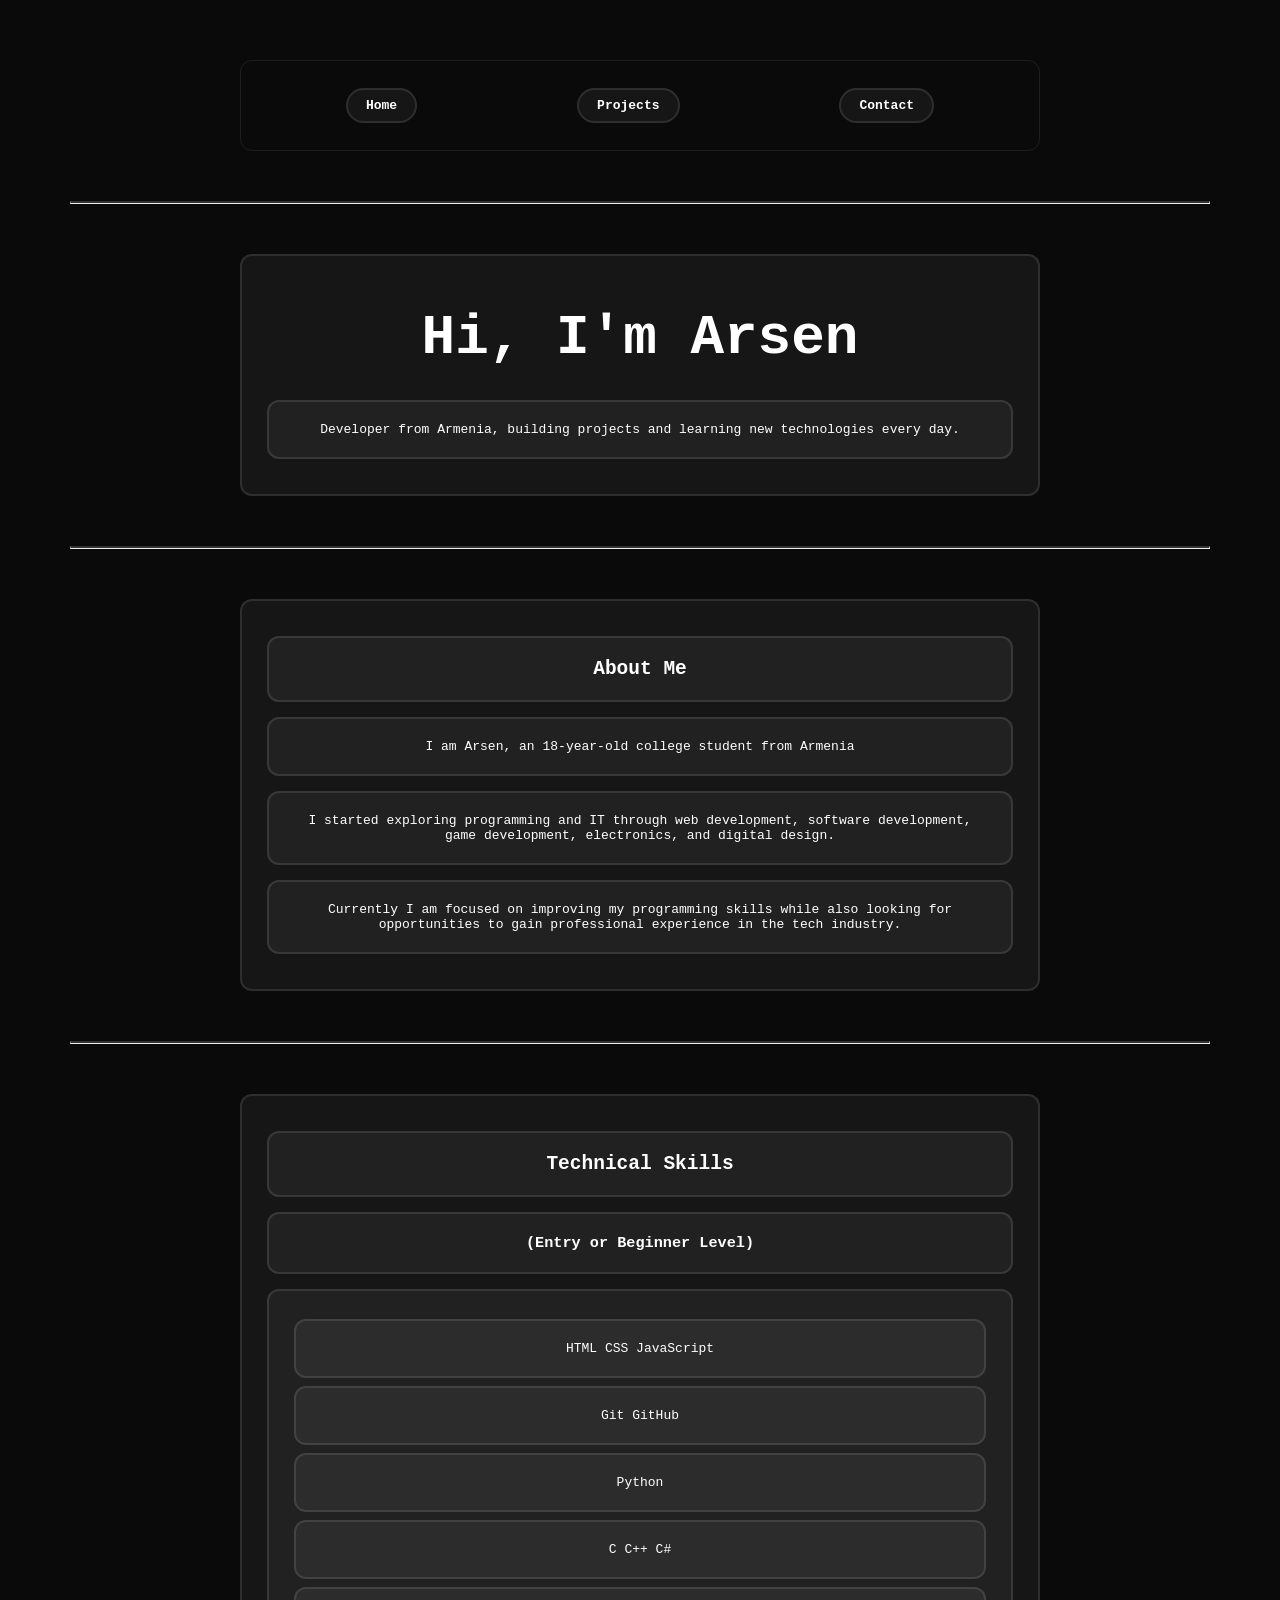
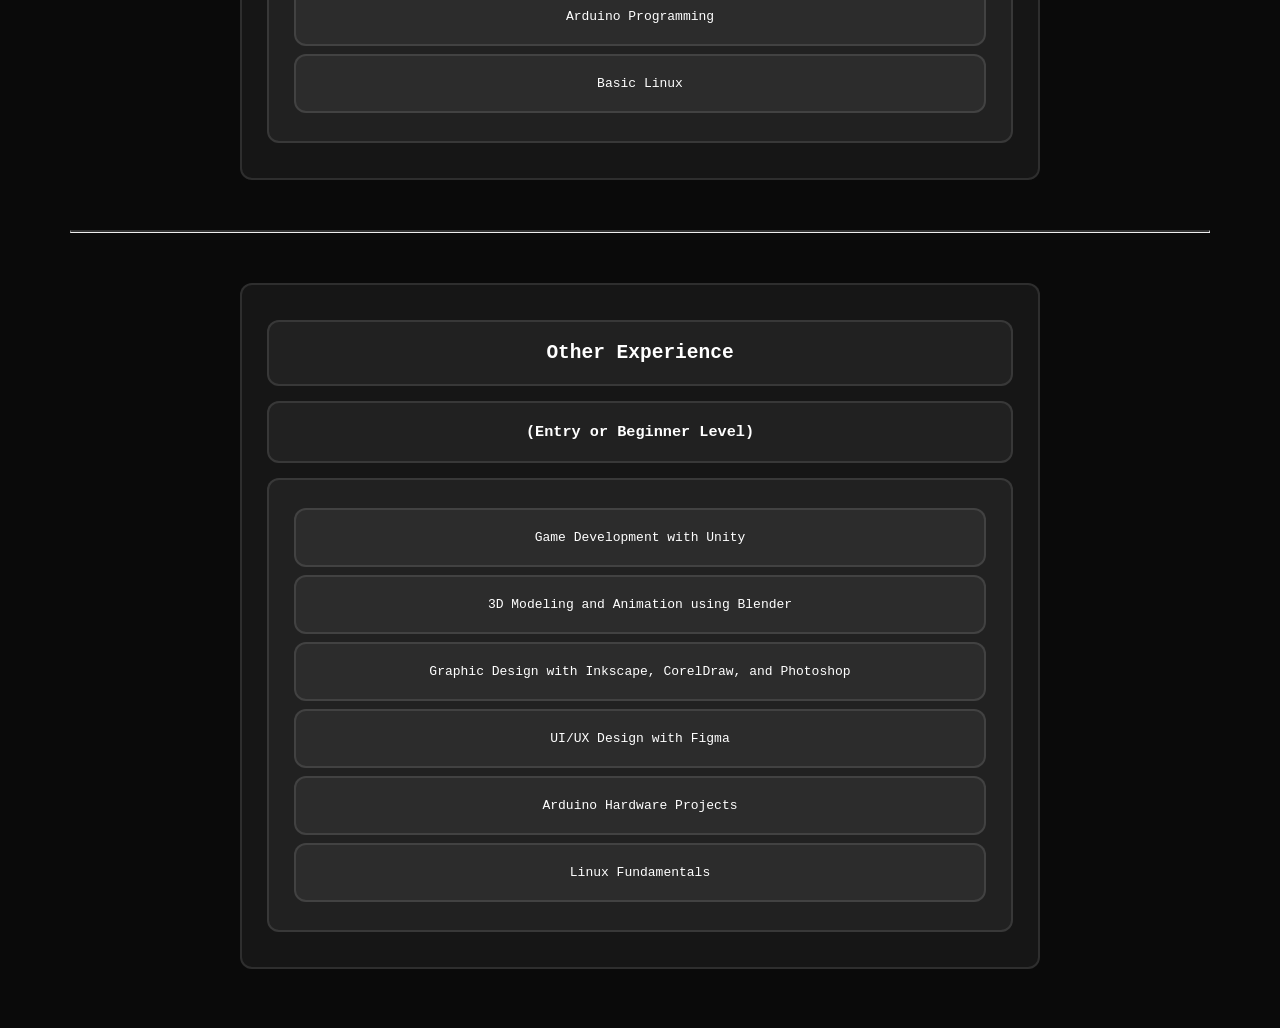
<file: index.html>
<!DOCTYPE html>
<html lang="en">

<head>
    <meta charset="UTF-8">
    <meta name="viewport" content="width=device-width, initial-scale=1.0">
    <title>Personal Web Site</title>
    <link rel="icon" href="logo.svg" type="image/svg+xml">
    <link rel="stylesheet" href="style.css">
</head>

<body>
    <nav>
        <a href="index.html">
            <span>Home</span>
        </a>
        <a href="projects.html">
            <span>Projects</span>
        </a>
        <a href="contact.html">
            <span>Contact</span>
        </a>
    </nav>
    <hr>
    <div id="hero">
        <h1>Hi, I'm Arsen</h1>
        <p>Developer from Armenia, building projects and learning new technologies every day.</p>
    </div>
    <hr>

    <div id="about">
        <h2>About Me</h2>
        <p>I am Arsen, an 18-year-old college student from Armenia</p>
        <p>I started exploring programming and IT through web development, software development, game development,
            electronics, and digital design.</p>
        <p>Currently I am focused on improving my programming skills while also looking for opportunities to gain
            professional experience in the tech industry.</p>
    </div>
    <hr>

    <div id="skills">
        <h2>Technical Skills</h2>
        <h3>(Entry or Beginner Level)</h3>
        <ul>
            <li>HTML CSS JavaScript</li>
            <li>Git GitHub</li>
            <li>Python</li>
            <li>C C++ C#</li>
            <li>Arduino Programming</li>
            <li>Basic Linux</li>
        </ul>
    </div>
    <hr>

    <div id="experience">
        <h2>Other Experience</h2>
        <h3>(Entry or Beginner Level)</h3>
        <ul>
            <li>Game Development with Unity</li>
            <li>3D Modeling and Animation using Blender</li>
            <li>Graphic Design with Inkscape, CorelDraw, and Photoshop</li>
            <li>UI/UX Design with Figma</li>
            <li>Arduino Hardware Projects</li>
            <li>Linux Fundamentals</li>
        </ul>
    </div>
</body>
</html>
</file>
<file: style.css>
* {
    margin: 0;
    padding: 0;
    box-sizing: border-box;
}

body {
    font-family: monospace;
    background: #0a0a0a;
    color: #ffffff;
    text-align: center;
    padding: 40px 20px;
    min-height: 100vh;
}

h1 {
    font-size: 3.5rem;
    font-weight: 900;
    margin: 30px auto;
}

hr {
    border-top: 2px double #333;
    margin: 50px;
}

h2,
h3,
p,
ul,
li,
#hero,
#about,
#skills,
#experience,
#contact,
footer,
.project,
.contact-card,
.image-square-wrapper,
a {
    background: rgba(255, 255, 255, 0.05);
    border: 2px solid rgba(255, 255, 255, 0.1);
    border-radius: 12px;
    padding: 20px 25px;
    margin: 15px auto;
    max-width: 800px;
    text-align: center;
    color: #ffffff;
    text-decoration: none;
    display: block;
    transition: all 0.3s ease;
}

h2:hover,
h3:hover,
p:hover,
ul:hover,
li:hover,
#hero:hover,
#about:hover,
#skills:hover,
#experience:hover,
#contact:hover,
footer:hover,
.project:hover,
.contact-card:hover,
.image-square-wrapper:hover,
a:hover {
    transform: scale(1.05);
    background: rgba(255, 255, 255, 0.15);
    border-color: #ff007f;
    box-shadow: 0 0 30px rgba(255, 0, 127, 0.3);
}

#projects {
    display: flex;
    flex-wrap: wrap;
    justify-content: center;
    gap: 20px;
    max-width: 1200px;
    margin: 0 auto;
    padding: 20px;
    background: none;
    border: none;
}

.project {
    flex: 1 1 300px;
    max-width: 350px;
}

.contact-grid {
    display: flex;
    flex-direction: column;
    gap: 15px;
    background: none;
    border: none;
    padding: 0;
}

.contact-card {
    display: flex;
    align-items: center;
    justify-content: center;
    gap: 15px;
}

.image-square-wrapper {
    padding: 0;
    overflow: hidden;
    aspect-ratio: 1/1;
    max-width: 300px;
}

.image-square-wrapper img {
    width: 100%;
    height: 100%;
    object-fit: cover;
}

.project-links {
    display: flex;
    flex-direction: column;
    gap: 10px;
    background: none;
    border: none;
    padding: 0;
}

a,
button {
    cursor: pointer;
    font-weight: bold;
}

button {
    background: linear-gradient(45deg, #ff007f, #7f00ff);
    border: none;
    padding: 15px 30px;
}

.icon {
    width: 24px;
    height: 24px;
}

ul {
    list-style: none;
}

li {
    margin: 8px 0;
}


nav {
    display: flex;
    justify-content: center;
    align-items: center;
    gap: 10px;
    padding: 12px 30px;
    margin: 20px auto;
    max-width: 800px;
    border: 1px solid rgba(255, 255, 255, 0.08);
    border-radius: 12px;
}

nav a {
    padding: 8px 18px;
    border-radius: 30px;
    transition: all 0.3s ease;
}

nav a:hover {
    color: #00ffff;
    background: rgba(0, 255, 255, 0.1);
    transform: translateY(-2px);
}

nav span:not(:last-child)::after {
    content: "|";
    color: rgba(255, 255, 255, 0.15);
    margin-left: 10px;
}
</file>
